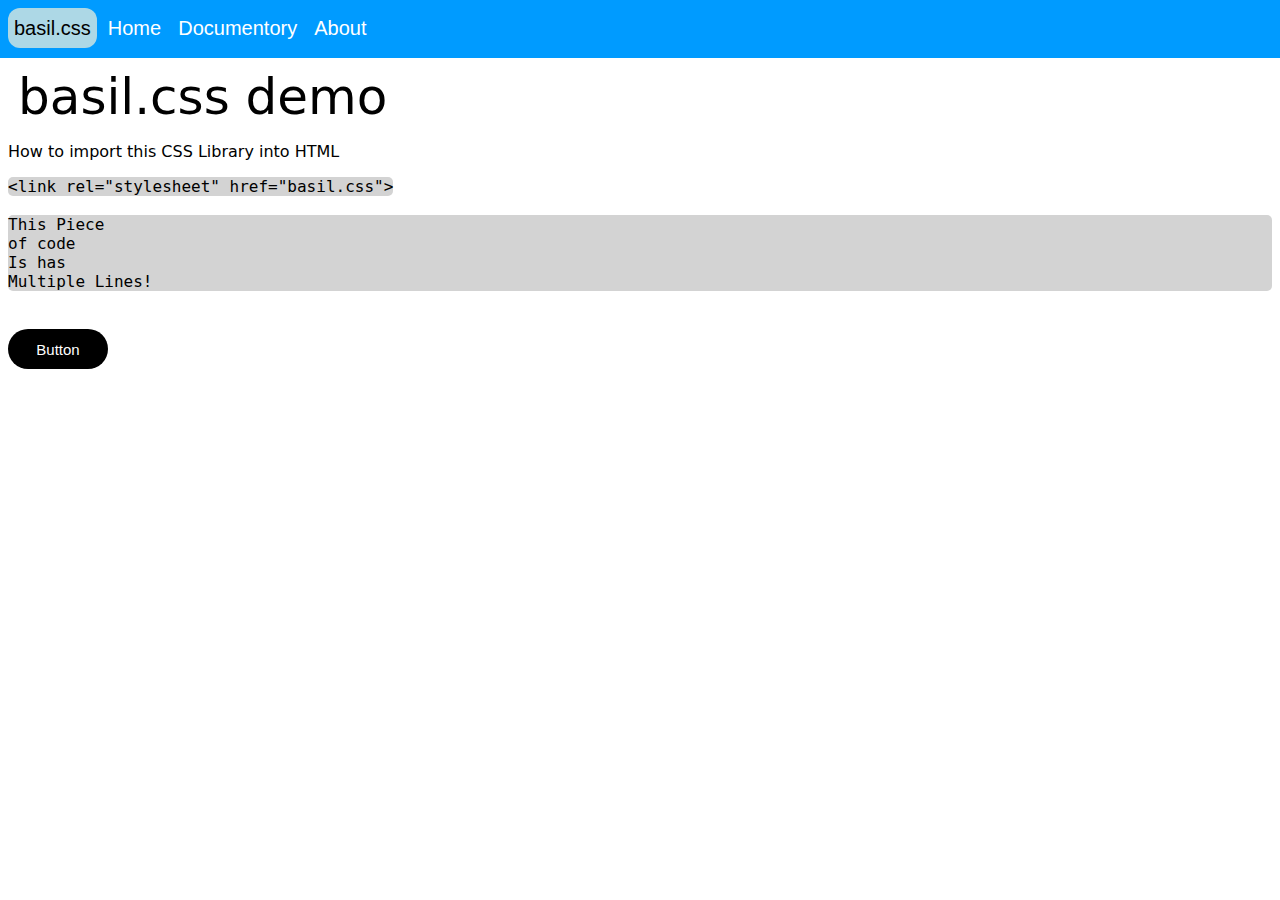
<file: index.html>
<body>
  <link rel="stylesheet" href="basil.css">
  <style>
    body{font-family:sans;}
  </style>
  
  <div class="bs-navbar">
    <button class="bs-navbar-title">basil.css</button>
    <button class="bs-navbar-item">Home</button>
    <button class="bs-navbar-item">Documentory</button>
    <button class="bs-navbar-item">About</button>
  </div>
  
  <p class="bs-title">basil.css demo</p>
  
  <p>How to import this CSS Library into HTML</p>
  
  <a class="bs-code">&lt;link rel="stylesheet" href="basil.css"&gt;</a>
  
  <br> <br>
  
  <div class="bs-code">This Piece<br>of code<br>Is has<br>Multiple Lines!</div>
  
  
  <br>  <br>
  
  
  <button class="bs-button">Button</button>
  
  
</body>
</file>
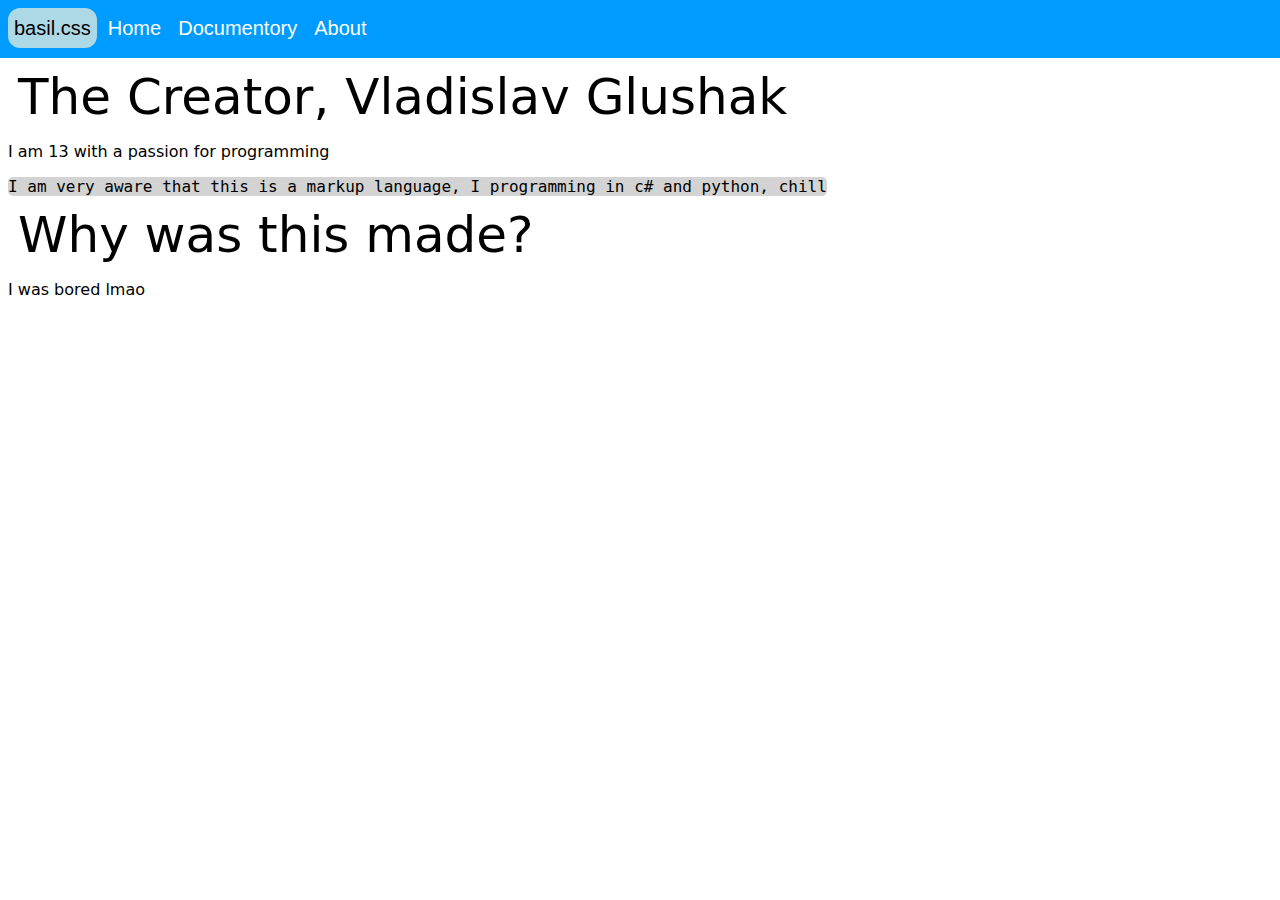
<file: about.html>
<body>
  <link rel="stylesheet" href="basil.css">
  <style>
    body{font-family:sans;}
  </style>
  
  <div class="bs-navbar">
    <button class="bs-navbar-title">basil.css</button>
    <button class="bs-navbar-item" onclick="https://tx-basil.github.io/basil.css/">Home</button>
    <button class="bs-navbar-item">Documentory</button>
    <button class="bs-navbar-item" onclick="onclick="https://tx-basil.github.io/basil.css/about.html">About</button>
  </div>
  
  <p class="bs-title">The Creator, Vladislav Glushak</p>
  <p>I am 13 with a passion for programming </p><a class="bs-code">I am very aware that this is a markup language, I programming in c# and python, chill</a>
  <p class="bs-title">Why was this made?</p>
  <p>I was bored lmao</p>
</body>
</file>
<file: basil.css>
.bs-button{
  width:100px;
  height:40px;
  border:none;
  border-radius:20px;
  color:white;
  transition: 0.5s;
  background-color:black;
  font-size:15px;
}
.bs-button:hover{
  border-radius:5px;
  color:black;
  background-color:white;
  border-width:1px;
  border-style:solid;
  
}

.bs-navbar{
  background-color:#009bff;
  outline:10px solid #009bff;
  margin-bottom:20px;
  width:100%;
  height:40px;
  
}

.bs-navbar-item{
  color:white;
  height:40px;
  border:none;
  border-radius:12px;
  transition: 0.5s;
  background:none;
  font-size:20px;
}
.bs-navbar-item:hover{
  color:black;
  border:none;
  border-radius:3px;
  transition: 0.5s;
  background-color:white;
  font-size:20px;
}

.bs-title{
  font-size:50px;
  margin-left:10px;
  margin-bottom:10px;
  margin-top:10px;
}

.bs-code{
  font-family: 'monospace';
  background-color:lightgray;
  border-radius:5px;
}

.bs-navbar-title{
  font-size:20px;
  color:black;
  height:40px;
  border:none;
  border-radius:12px;
  transition: 0.5s;
  background-color:lightblue;
  font-size:20px;
  transition:0.5s;
}
</file>
